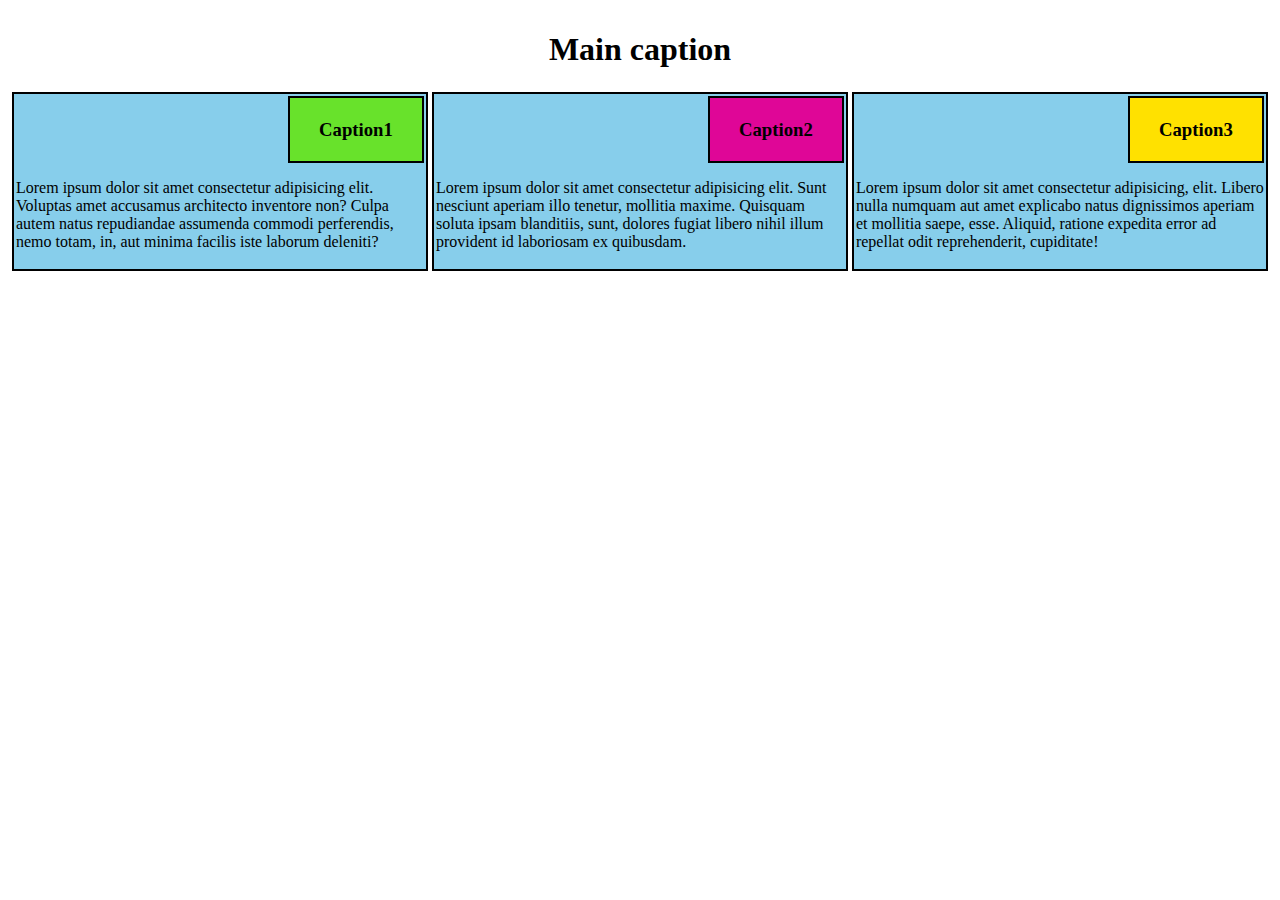
<file: index.html>
<!DOCTYPE html>
<html lang="en">
<head>
    <meta charset="UTF-8">
    <title>Document</title>
    <link rel="stylesheet" href="style.css">
</head>
<body>
    <box><h1>Main caption</h1>
    <div class="col-lg-4 col-md-6 col-sm-12">
        <div class="box col-lg-12 col-md-12 col-sm-12">
            <div class="col-lg-4 col-md-4 col-sm-3 caption1">
                <h3>Caption1</h3>
            </div>
<p>Lorem ipsum dolor sit amet consectetur adipisicing elit. Voluptas amet accusamus architecto inventore non? Culpa autem natus repudiandae assumenda commodi perferendis, nemo totam, in, aut minima facilis iste laborum deleniti?</p>        
</div>
    </div>
    <div class="col-lg-4 col-md-6 col-sm-12">
        <div class="box col-lg-12 col-md-12 col-sm-12">
            <div class="col-lg-4 col-md-4 col-sm-3 caption2">
                <h3>Caption2</h3>
            </div>
           <p>Lorem ipsum dolor sit amet consectetur adipisicing elit. Sunt nesciunt aperiam illo tenetur, mollitia maxime. Quisquam soluta ipsam blanditiis, sunt, dolores fugiat libero nihil illum provident id laboriosam ex quibusdam.</p> 
        </div>
    </div>
    <div class="col-lg-4 col-md-12 col-sm-12">
        <div class="box col-lg-12 col-md-12 col-sm-12">
            <div class="col-lg-4 col-md-4 col-sm-3 caption3">
                <h3>Caption3</h3>
            </div>
            <p>Lorem ipsum dolor sit amet consectetur adipisicing, elit. Libero nulla numquam aut amet explicabo natus dignissimos aperiam et mollitia saepe, esse. Aliquid, ratione expedita error ad repellat odit reprehenderit, cupiditate!</p>
        </div>
    </div>
</body>
</html>
</file>
<file: style.css>
* {
    box-sizing: border-box;
  }
  
  h1 {
    text-align: center;
  }
  
  body{
    padding: 2px;
  }
  .box {
    background-color: skyblue;
    border: 2px solid black;
  }
  
  .caption1{
    background-color: rgb(104, 226, 43);
  }
  .caption2{
    background-color: rgb(223, 6, 151);
  }
  .caption3{
    background-color: rgb(255, 225, 0);
  }
  .caption1, .caption2, .caption3{
    float: right !important;
    color: black;
    text-align: center;
    border-bottom: 2px solid black;
    border-left: 2px solid black;
    border-top: 2px solid black;
    border-right: 2px solid black;
  }
  p {
    float: right;
  }
  
   @media (min-width: 992px) {
    .col-lg-1, .col-lg-2, .col-lg-3, .col-lg-4, .col-lg-5, .col-lg-6, .col-lg-7, .col-lg-8, .col-lg-9, .col-lg-10, .col-lg-11, .col-lg-12 {
      float: left;
      padding: 2px;
    }
    .col-lg-1 {
      width: 8.33%;
    }
    .col-lg-2 {
      width: 16.66%;
    }
    .col-lg-3 {
      width: 25%;
    }
    .col-lg-4 {
      width: 33.33%;
    }
    .col-lg-5 {
      width: 41.66%;
    }
    .col-lg-6 {
      width: 50%;
    }
    .col-lg-7 {
      width: 58.33%;
    }
    .col-lg-8 {
      width: 66.66%;
    }
    .col-lg-9 {
      width: 75%;
    }
    .col-lg-10 {
      width: 83.33%;
    }
    .col-lg-11 {
      width: 91.66%;
    }
    .col-lg-12 {
      width: 100%;
    }
  }
  @media (min-width: 769px) and (max-width: 992px) {
    .col-md-1, .col-md-2, .col-md-3, .col-md-4, .col-md-5, .col-md-6, .col-md-7, .col-md-8, .col-md-9, .col-md-10, .col-md-11, .col-md-12 {
      float: left;
      padding: 10px;
    }
    .col-md-1 {
      width: 8.33%;
    }
    .col-md-2 {
      width: 16.66%;
    }
    .col-md-3 {
      width: 25%;
    }
    .col-md-4 {
      width: 33.33%;
    }
    .col-md-5 {
      width: 41.66%;
    }
    .col-md-6 {
      width: 50%;
    }
    .col-md-7 {
      width: 58.33%;
    }
    .col-md-8 {
      width: 66.66%;
    }
    .col-md-9 {
      width: 75%;
    }
    .col-md-10 {
      width: 83.33%;
    }
    .col-md-11 {
      width: 91.66%;
    }
    .col-md-12 {
      width: 100%;
    }
  }
  @media (max-width: 768px) {
    .col-sm-1, .col-sm-2, .col-sm-3, .col-sm-4, .col-sm-5, .col-sm-6, .col-sm-7, .col-sm-8, .col-sm-9, .col-sm-10, .col-sm-11, .col-sm-12 {
      float: left;
      padding: 10px;
    }
    .col-sm-1 {
      width: 8.33%;
    }
    .col-sm-2 {
      width: 16.66%;
    }
    .col-sm-3 {
      width: 25%;
    }
    .col-sm-4 {
      width: 33.33%;
    }
    .col-sm-5 {
      width: 41.66%;
    }
    .col-sm-6 {
      width: 50%;
    }
    .col-sm-7 {
      width: 58.33%;
    }
    .col-sm-8 {
      width: 66.66%;
    }
    .col-sm-9 {
      width: 75%;
    }
    .col-sm-10 {
      width: 83.33%;
    }
    .col-sm-11 {
      width: 91.66%;
    }
    .col-sm-12 {
      width: 100%;
    }
  }
</file>
